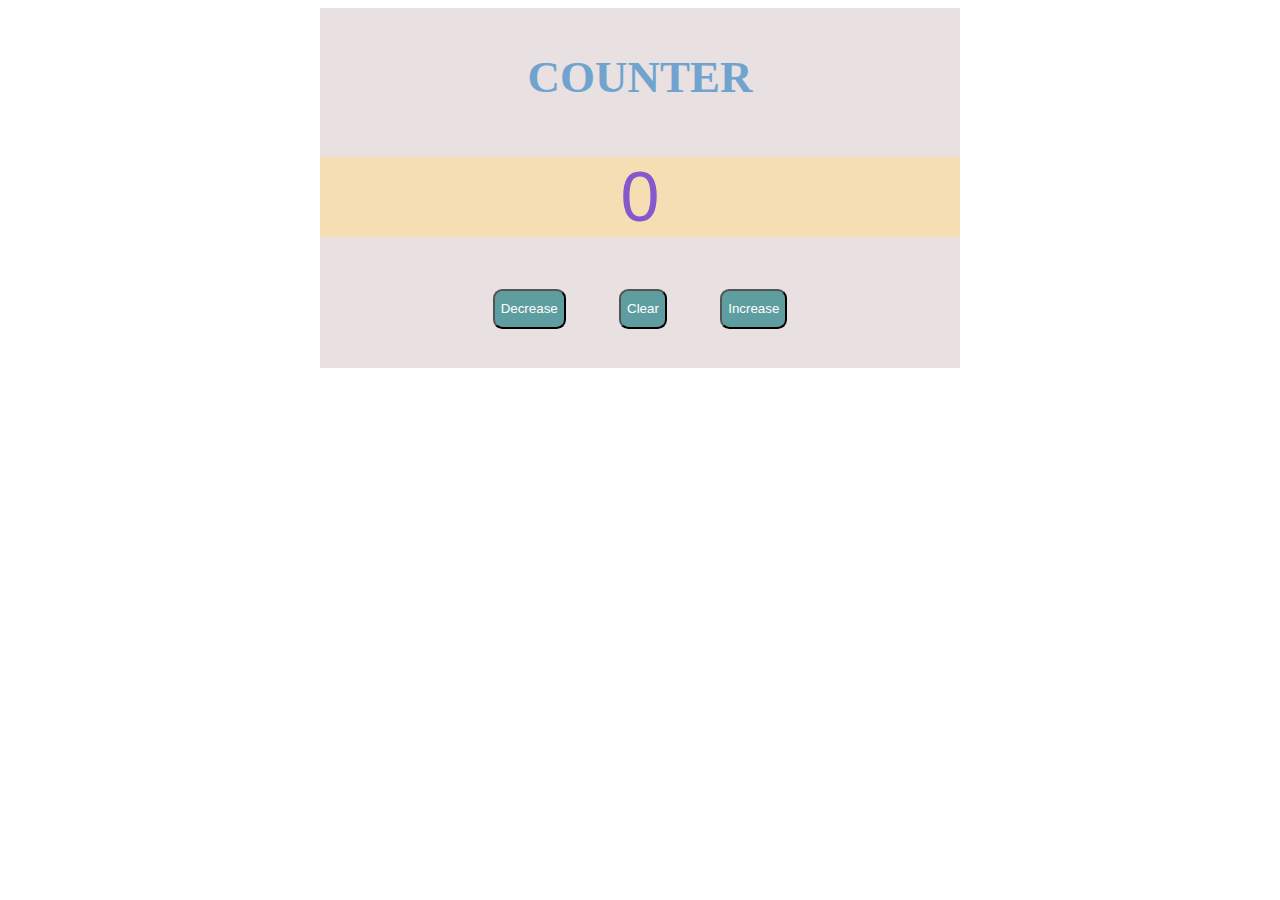
<file: Contador Vanilla JS/Index.html>
<!DOCTYPE html>
<html lang="en">
<head>
    <meta charset="UTF-8">
    <meta http-equiv="X-UA-Compatible" content="IE=edge">
    <meta name="viewport" content="width=device-width, initial-scale=1.0">
    <link rel="stylesheet" href="styles.css">
    <title>Document</title>
</head>
<body>
    <div id="container" class="container">
        <h1 class="title_counter">COUNTER</h1>
        <div id="visor" class="visor">0</div>
        <button id="decrease" class="buttons">Decrease</button>
        <button id="clear" class="buttons">Clear</button>
        <button id="increase" class="buttons">Increase</button>
    </div>
    <script src="scripts.js"></script>
</body>
</html>
</file>
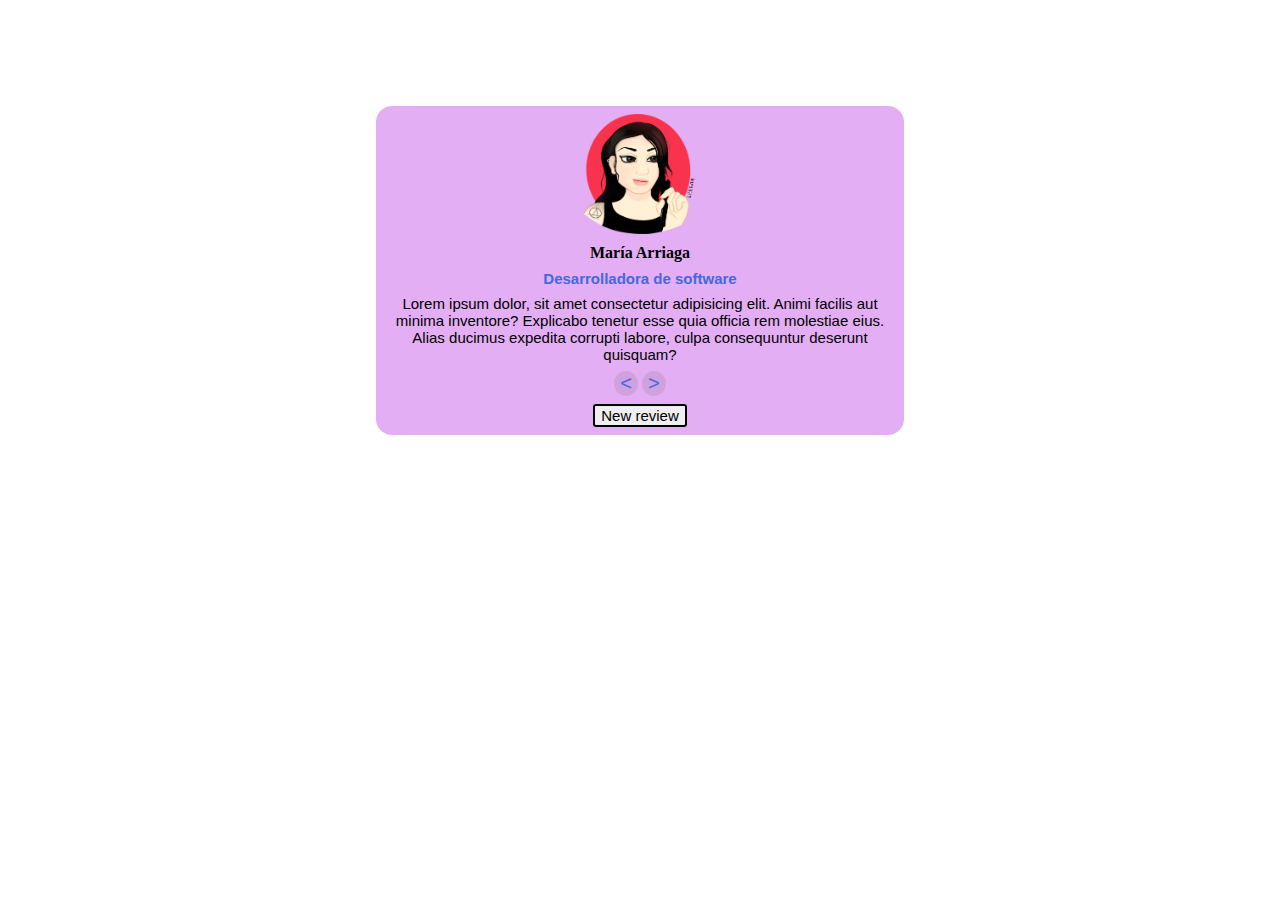
<file: Reviews Carousel Vanilla JS/Index.html>
<!DOCTYPE html>
<html lang="en">
<head>
    <meta charset="UTF-8">
    <meta http-equiv="X-UA-Compatible" content="IE=edge">
    <meta name="viewport" content="width=device-width, initial-scale=1.0">
    <title>Reviews Carousell</title>
    <link rel="stylesheet" href="styles.css">
</head>
<body>
    <div id="container" class="container">
        <div id="content" class="content">
        <img id="profile_img" class="profile_img" src="" alt="profile image">
        <h3 id="name" class="name"></h3>
        <h3 id="job" class="job"></h3>
        <p id="review" class="review"></p>    
        <div id="buttons" class="buttons">
            <button id="left" class="buttons"><</button>
            <button id="right" class="buttons">></button>
        </div>
        <button id ="new_review" class="new_review">New review</button>     
    </div>
</div>
<form action="" class="new_review__form invisible" id="new_review__form">
    <h2 class="form__title">Add new review</h2>
    <label for="new_name">Name</label>
    <input id="new_name" type="text" required>
    <label for="new_job">Job</label>
    <input id="new_job" type="text" required>
    <label for="textarea">Review</label>
    <textarea name="" id="textarea" cols="30" rows="5"></textarea>
    <button type="submit">Send!</button>

</form>


    <script src="scripts.js"></script>
</body>
</html>
</file>
<file: Contador Vanilla JS/styles.css>
.container{
    background-color:rgb(233, 225, 225);
    display: flex;
    flex-flow: row wrap;
    justify-content: center;
    width:50vw;
    min-width:500px;
    height:40vh;
    align-items: center;
    margin: 0 auto;
}
.title_counter{
    font-size: 45px;
    color: rgb(112, 164, 207);
}
.visor{
    flex-basis:100%;
    text-align: center;
    font-size: 70px;
    color:rgb(133, 88, 206);
    background-color: wheat;
    font-family: 'Franklin Gothic Medium', 'Arial Narrow', Arial, sans-serif;
}

.buttons{
    margin:2em;
    height:3em;
    border-radius: .7em;
    outline:none;
    background-color: cadetblue;
    color:white;
    font-family:Verdana, Geneva, Tahoma, sans-serif
}
</file>
<file: Reviews Carousel Vanilla JS/styles.css>
body{
    margin:0;
    padding:0;
}

.container{
    width:50vw;
    min-height:60vh;
    margin: 0 auto;
    display: flex;
    align-items: center;
}
.content{
    display:flex;
    flex-flow: column nowrap;
    align-items: center;
    padding :.5em;
    margin:0 auto;
    width:80%;
    height:80%;
    background-color: rgb(227, 174, 243);
    border-radius: 1em;;
}
.profile_img{
    height: 120px;
}

.name{
user-select: none;
font-size: 16px;
margin:10px 0 0 0;
margin:10px 0 0 0;
font-family:Cambria, Cochin, Georgia, Times, 'Times New Roman', serif
}

.job{
    user-select: none;
    font-size: 15px;
    font-family:'Trebuchet MS', 'Lucida Sans Unicode', 'Lucida Grande', 'Lucida Sans', Arial, sans-serif;
    margin:8px 0 0 0;
    color: royalblue;
}
.review{
    user-select: none;
    font-size: 15px;
    font-family:'Segoe UI', Tahoma, Geneva, Verdana, sans-serif;
    margin:8px 0 0 0;
    color:black;
    text-align: center;
}

.buttons button{
    user-select: none;
    margin:8px 0 0 0;
    background-color: rgba(50, 50, 50, .1);
    color: royalblue;
    font-size: 20px;
    border:none;
    border-radius: 50%;
    outline:none;
}

.buttons button:hover{
    box-shadow: 1px 1px 2px rgba(50, 50, 50, .8);
    cursor:pointer;
}

.new_review{
    margin:8px 0 0 0;
    font-size: 15px;
    border-radius: .2em;
    border-style: double;
    outline:none;
    user-select: none;
    cursor:pointer;
}

.new_review__form{
    width:30vw;
    background-color: seagreen;
    display:flex;
    flex-flow: column nowrap;
    padding:10px;
    font-family: 'Segoe UI', Tahoma, Geneva, Verdana, sans-serif;
    border-radius: .5em;
    position:absolute;
    top:8vh;
    left:35vw;
}

.new_review__form *{
  margin:.2em;  
}

.form__title{
    text-align: center;
}

.invisible{
    display:none;
}
.transparent{
   opacity: .2; 
}
</file>
